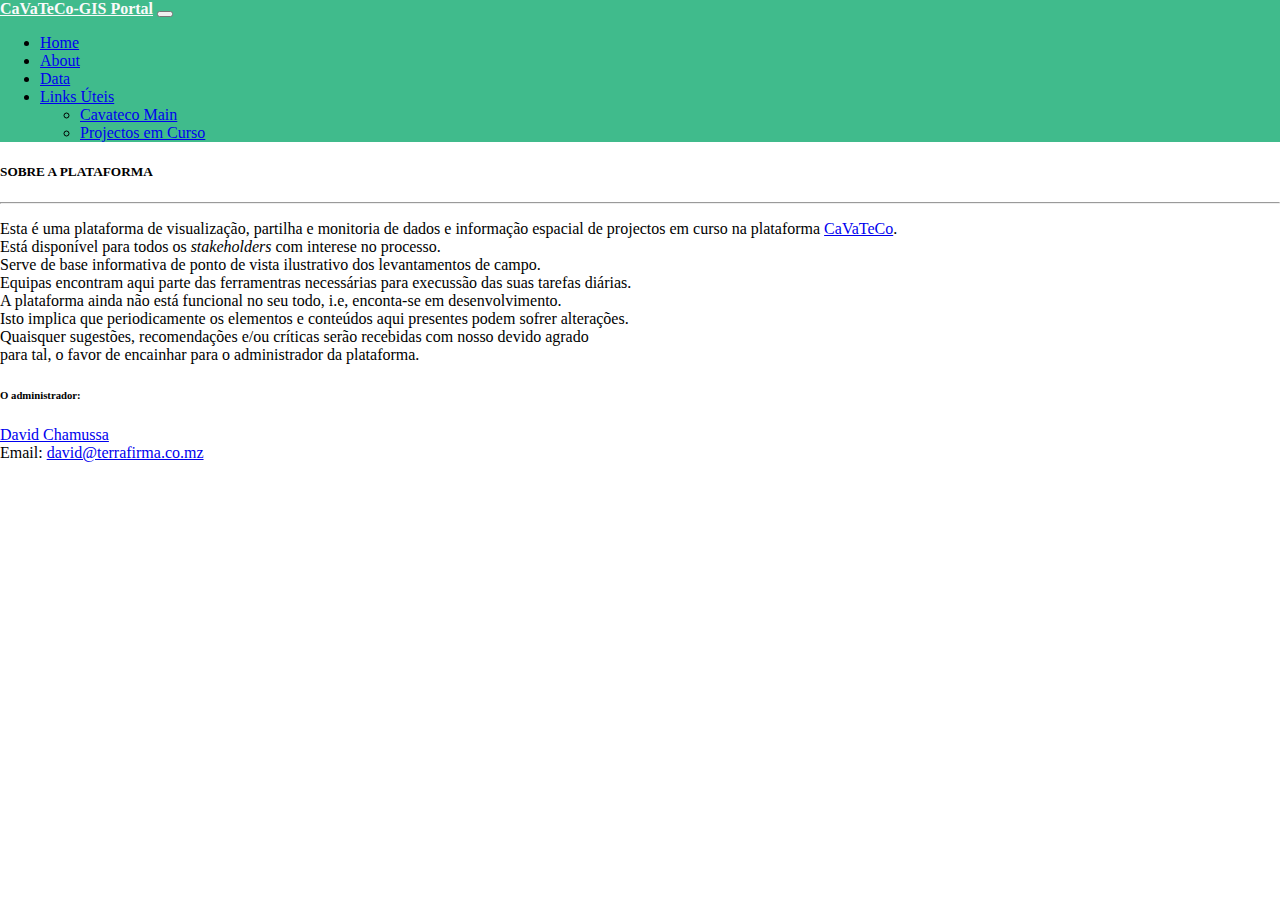
<file: about.html>
<!DOCTYPE html>
<html lang="en">

<head>
    <meta charset="UTF-8" />
    <meta http-equiv="X-UA-Compatible" content="IE=edge" />
    <meta name="viewport" content="width=device-width, initial-scale=1.0" />

    <!-- bootstrap css  -->
    <link href="https://cdn.jsdelivr.net/npm/bootstrap@5.1.1/dist/css/bootstrap.min.css" rel="stylesheet" integrity="sha384-F3w7mX95PdgyTmZZMECAngseQB83DfGTowi0iMjiWaeVhAn4FJkqJByhZMI3AhiU" crossorigin="anonymous">

    <!-- style css  -->
    <link rel="stylesheet" href="./lib/css/style.css" />

    <!-- fontawesome  -->
    <link rel="stylesheet" href="https://cdnjs.cloudflare.com/ajax/libs/font-awesome/5.15.3/css/all.min.css" />

    <title>About | GIS portal</title>
</head>

<body>
    <section id="nav-bar">
        <nav class="navbar navbar-expand-lg navbar-light" style="background-color: #40bb8c">
            <a class="navbar-brand" href="./index.html" style="font-weight: bold; color: #fafafa">CaVaTeCo-GIS Portal</a
        >
        <button
          class="navbar-toggler"
          type="button "
          data-toggle="collapse "
          data-target="#navbarNav "
          aria-controls="navbarNav "
          aria-expanded="false "
          aria-label="Toggle navigation "
        >
          <span class="navbar-toggler-icon"></span>
        </button>
        <div class="collapse navbar-collapse" id="navbarNav ">
          <ul class="navbar-nav">
            <li class="nav-item active">
              <a class="nav-link" href="./index.html"
                >Home</span></a
              >
            </li>
            <li class="nav-item">
              <a class="nav-link" href="./about.html">About<span class="sr-only">(current)</span></a>
            </li>
            <li class="nav-item">
                <a class="nav-link" href="data.html">Data</a>
            </li>
            <li class="nav-item dropdown">
                <a class="nav-link dropdown-toggle" href="#" id="navbarDropdown" role="button" data-bs-toggle="dropdown" aria-expanded="false">
                Links Úteis
              </a>
                <ul class="dropdown-menu" aria-labelledby="navbarDropdown">
                    <li><a class="dropdown-item" href="https://sites.google.com/terrafirma.co.mz/cavateco/cavateco">Cavateco Main</a></li>
                    <li><a class="dropdown-item" href="https://sites.google.com/terrafirma.co.mz/cavateco-resultados">Projectos em Curso</a></li>
                    <!-- <li><hr class="dropdown-divider"></li>
                <li><a class="dropdown-item" href="#">Something else here</a></li> -->
                </ul>
            </li>
            </ul>
            </div>
        </nav>
    </section>

    <section id="about">
        <div class="container">
            <h5 class="text-center my-3"><b>SOBRE A PLATAFORMA</b></h5>
            <hr>
            <p class="text-center">
                Esta é uma plataforma de visualização, partilha e monitoria de dados e informação espacial de projectos em curso na plataforma <a href="https://sites.google.com/terrafirma.co.mz/cavateco/cavateco">CaVaTeCo</a>.<br /> Está disponível para
                todos os
                <italic style="font-style: italic">stakeholders</italic> com interese no processo. <br />Serve de base informativa de ponto de vista ilustrativo dos levantamentos de campo.<br /> Equipas encontram aqui parte das ferramentras necessárias para execussão das suas tarefas diárias.<br
                /> A plataforma ainda não está funcional no seu todo, i.e, enconta-se em desenvolvimento.<br> Isto implica que periodicamente os elementos e conteúdos aqui presentes podem sofrer alterações.
                <br /> Quaisquer sugestões, recomendações e/ou críticas serão recebidas com nosso devido agrado<br /> para tal, o favor de encainhar para o administrador da plataforma.<br />
                <h6>O administrador:</h6>
                <a href="mailto:david@terrafirma.co.mz">David Chamussa</a><br /> Email:
                <a href="mailto:david@terrafirma.co.mz">david@terrafirma.co.mz</a>
            </p>
        </div>
    </section>
</body>

</html>

<!-- jquery  -->
<script src="https://cdnjs.cloudflare.com/ajax/libs/jquery/3.6.0/jquery.min.js " integrity="sha512-894YE6QWD5I59HgZOGReFYm4dnWc1Qt5NtvYSaNcOP+u1T9qYdvdihz0PPSiiqn/+/3e7Jo4EaG7TubfWGUrMQ==" crossorigin=" anonymous "></script>

<script src="https://cdn.jsdelivr.net/npm/bootstrap@5.1.1/dist/js/bootstrap.min.js" integrity="sha384-skAcpIdS7UcVUC05LJ9Dxay8AXcDYfBJqt1CJ85S/CFujBsIzCIv+l9liuYLaMQ/" crossorigin="anonymous"></script>
</file>
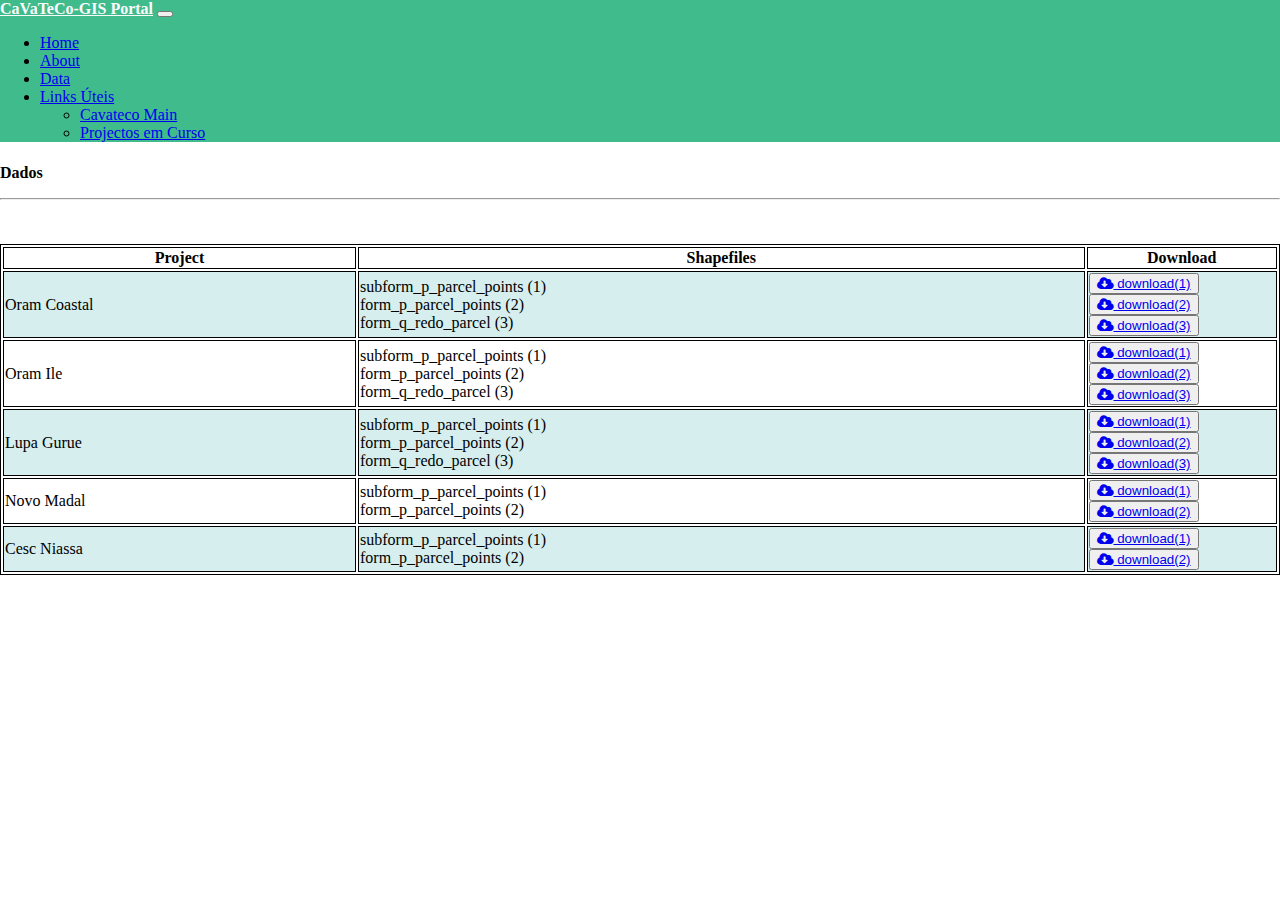
<file: data.html>
<!DOCTYPE html>
<html lang="en">

<head>
    <meta charset="UTF-8" />
    <meta http-equiv="X-UA-Compatible" content="IE=edge" />
    <meta name="viewport" content="width=device-width, initial-scale=1.0" />

    <!-- bootstrap css  -->
    <link href="https://cdn.jsdelivr.net/npm/bootstrap@5.1.1/dist/css/bootstrap.min.css" rel="stylesheet" integrity="sha384-F3w7mX95PdgyTmZZMECAngseQB83DfGTowi0iMjiWaeVhAn4FJkqJByhZMI3AhiU" crossorigin="anonymous" />

    <!-- style css  -->
    <link rel="stylesheet" href="./lib/css/style.css" />

    <!-- fontawesome  -->
    <link rel="stylesheet" href="https://cdnjs.cloudflare.com/ajax/libs/font-awesome/5.15.3/css/all.min.css" />

    <title>Digitizing Team | GIS portal</title>

    <!-- jquery  -->
    <script src="https://cdnjs.cloudflare.com/ajax/libs/jquery/3.6.0/jquery.min.js " integrity="sha512-894YE6QWD5I59HgZOGReFYm4dnWc1Qt5NtvYSaNcOP+u1T9qYdvdihz0PPSiiqn/+/3e7Jo4EaG7TubfWGUrMQ==" crossorigin=" anonymous "></script>

    <!-- DataTables adding interaction  to HTML tables -->
    <link rel="stylesheet" type="text/css" href="https://cdn.datatables.net/1.11.3/css/jquery.dataTables.css">

    <script type="text/javascript" charset="utf8" src="https://cdn.datatables.net/1.11.3/js/jquery.dataTables.js"></script>
    <!-- bootstrap pooper -->
    <script src="https://cdn.jsdelivr.net/npm/@popperjs/core@2.9.3/dist/umd/popper.min.js" integrity="sha384-W8fXfP3gkOKtndU4JGtKDvXbO53Wy8SZCQHczT5FMiiqmQfUpWbYdTil/SxwZgAN" crossorigin="anonymous"></script>
    <script src="https://cdn.jsdelivr.net/npm/bootstrap@5.1.1/dist/js/bootstrap.min.js" integrity="sha384-skAcpIdS7UcVUC05LJ9Dxay8AXcDYfBJqt1CJ85S/CFujBsIzCIv+l9liuYLaMQ/" crossorigin="anonymous"></script>

</head>

<body>
    <section id="nav-bar">
        <nav class="navbar navbar-expand-lg navbar-light" style="background-color: #40bb8c">
            <a class="navbar-brand" href="./index.html" style="font-weight: bold; color: #fafafa">CaVaTeCo-GIS Portal</a
        >
        <button
          class="navbar-toggler"
          type="button "
          data-toggle="collapse "
          data-target="#navbarNav "
          aria-controls="navbarNav "
          aria-expanded="false "
          aria-label="Toggle navigation "
        >
          <span class="navbar-toggler-icon"></span>
        </button>
        <div class="collapse navbar-collapse" id="navbarNav ">
          <ul class="navbar-nav">
            <li class="nav-item active">
              <a class="nav-link" href="./index.html"
                >Home</span></a
              >
            </li>
            <li class="nav-item">
              <a class="nav-link" href="./about.html">About</a>
            </li>
            <li class="nav-item">
                <a class="nav-link" href="data.html">Data<span class="sr-only">(current)</span></a>
            </li>
            <li class="nav-item dropdown">
                <a class="nav-link dropdown-toggle" href="#" id="navbarDropdown" role="button" data-bs-toggle="dropdown" aria-expanded="false">
                Links Úteis
              </a>
                <ul class="dropdown-menu" aria-labelledby="navbarDropdown">
                    <li><a class="dropdown-item" href="https://sites.google.com/terrafirma.co.mz/cavateco/cavateco">Cavateco Main</a></li>
                    <li><a class="dropdown-item" href="https://sites.google.com/terrafirma.co.mz/cavateco-resultados">Projectos em Curso</a></li>
                    <!-- <li><hr class="dropdown-divider"></li>
                <li><a class="dropdown-item" href="#">Something else here</a></li> -->
                </ul>
            </li>
            </ul>
            </div>
        </nav>
    </section>

    <section id="data">
        <div class="container">
            <h5 class="text-center my-3"></h5>
            <p class="text-center">
                <b>Dados</b><br>
                <hr><br><br>
                <table id="tabela_dados" style="width: 100%">
                    <tr>
                        <th>Project</th>
                        <th>Shapefiles</th>
                        <th style="width: 15%">Download</th>
                    </tr>
                    <tr>
                        <td>Oram Coastal</td>
                        <td>
                            subform_p_parcel_points (1)<br /> form_p_parcel_points (2)<br /> form_q_redo_parcel (3)
                        </td>
                        <td>
                            <button type="button" class="btn btn-outline-secondary btn-sm subform">
                  <a
                    href="http://cavateco.terrafirma.co.mz:8090/geoserver/cavateco_oram_coastal/ows?service=WFS&version=1.0.0&request=GetFeature&typeName=cavateco_oram_coastal:subform_p_parcel_points&outputFormat=SHAPE-ZIP"
                    ><i class="fas fa-cloud-download-alt"></i> download(1)</a
                  >
                </button>
                            <button type="button" class="btn btn-outline-secondary btn-sm">
                  <a
                    href="http://cavateco.terrafirma.co.mz:8090/geoserver/cavateco_oram_coastal/ows?service=WFS&version=1.0.0&request=GetFeature&typeName=cavateco_oram_coastal%3Aform_p_parcel&outputFormat=SHAPE-ZIP"
                    ><i class="fas fa-cloud-download-alt"></i> download(2)</a
                  >
                </button>
                            <button type="button" class="btn btn-outline-secondary btn-sm">
                  <a
                    href="http://cavateco.terrafirma.co.mz:8090/geoserver/cavateco_oram_coastal/ows?service=WFS&version=1.0.0&request=GetFeature&typeName=cavateco_oram_coastal%3Aform_q_redo_parcel&outputFormat=SHAPE-ZIP"
                    ><i class="fas fa-cloud-download-alt"></i> download(3)</a
                  >
                </button>
                        </td>
                    </tr>
                    <tr>
                        <td>Oram Ile</td>
                        <td>
                            subform_p_parcel_points (1)<br /> form_p_parcel_points (2)<br /> form_q_redo_parcel (3)
                        </td>
                        <td>
                            <button type="button" class="btn btn-outline-secondary btn-sm subform">
                  <a
                    href="http://cavateco.terrafirma.co.mz:8090/geoserver/cavateco_oram_ile/ows?service=WFS&version=1.0.0&request=GetFeature&typeName=cavateco_oram_ile%3Asubform_p_parcel_points&outputFormat=SHAPE-ZIP"
                    ><i class="fas fa-cloud-download-alt"></i> download(1)</a
                  >
                </button>
                            <button type="button" class="btn btn-outline-secondary btn-sm">
                  <a
                    href="http://cavateco.terrafirma.co.mz:8090/geoserver/cavateco_oram_ile/ows?service=WFS&version=1.0.0&request=GetFeature&typeName=cavateco_oram_ile%3Aform_p_parcel&outputFormat=SHAPE-ZIP"
                    ><i class="fas fa-cloud-download-alt"></i> download(2)</a
                  >
                </button>
                            <button type="button" class="btn btn-outline-secondary btn-sm">
                  <a
                    href="http://cavateco.terrafirma.co.mz:8090/geoserver/cavateco_oram_ile/ows?service=WFS&version=1.0.0&request=GetFeature&typeName=cavateco_oram_ile%3Aform_q_redo_parcel&outputFormat=SHAPE-ZIP"
                    ><i class="fas fa-cloud-download-alt"></i> download(3)</a
                  >
                </button>
                        </td>
                    </tr>
                    <tr>
                        <td>Lupa Gurue</td>
                        <td>
                            subform_p_parcel_points (1)<br /> form_p_parcel_points (2)<br /> form_q_redo_parcel (3)
                        </td>
                        <td>
                            <button type="button" class="btn btn-outline-secondary btn-sm subform">
                  <a
                    href="http://cavateco.terrafirma.co.mz:8090/geoserver/cavateco_nitidae/ows?service=WFS&version=1.0.0&request=GetFeature&typeName=cavateco_lupa_gurue%3Asubform_p_parcel_points&outputFormat=SHAPE-ZIP"
                    ><i class="fas fa-cloud-download-alt"></i> download(1)</a
                  >
                </button>
                            <button type="button" class="btn btn-outline-secondary btn-sm">
                  <a
                    href="http://cavateco.terrafirma.co.mz:8090/geoserver/cavateco_nitidae/ows?service=WFS&version=1.0.0&request=GetFeature&typeName=cavateco_lupa_gurue%3Aform_p_parcel&outputFormat=SHAPE-ZIP"
                    ><i class="fas fa-cloud-download-alt"></i> download(2)</a
                  >
                </button>
                            <button type="button" class="btn btn-outline-secondary btn-sm">
                  <a
                    href="http://cavateco.terrafirma.co.mz:8090/geoserver/cavateco_nitidae/ows?service=WFS&version=1.0.0&request=GetFeature&typeName=cavateco_lupa_gurue%3Aform_q_redo_parcel&outputFormat=SHAPE-ZIP"
                    ><i class="fas fa-cloud-download-alt"></i> download(3)</a
                  >
                </button>
                        </td>
                    </tr>
                    <tr>
                        <td>Novo Madal</td>
                        <td>
                            subform_p_parcel_points (1)<br /> form_p_parcel_points (2)<br />
                        </td>
                        <td>
                            <button type="button" class="btn btn-outline-secondary btn-sm subform">
                  <a
                    href="http://cavateco.terrafirma.co.mz:8090/geoserver/cavateco_novo_madal/ows?service=WFS&version=1.0.0&request=GetFeature&typeName=cavateco_novo_madal%3Asubform_p_parcel_points&outputFormat=SHAPE-ZIP"
                    ><i class="fas fa-cloud-download-alt"></i> download(1)</a
                  >
                </button>
                            <button type="button" class="btn btn-outline-secondary btn-sm">
                  <a
                    href="http://cavateco.terrafirma.co.mz:8090/geoserver/cavateco_novo_madal/ows?service=WFS&version=1.0.0&request=GetFeature&typeName=cavateco_novo_madal%3Aform_p_parcel&outputFormat=SHAPE-ZIP"
                    ><i class="fas fa-cloud-download-alt"></i> download(2)</a
                  >
                </button>
                        </td>
                    </tr>
                    <tr>
                        <td>Cesc Niassa</td>
                        <td>
                            subform_p_parcel_points (1)<br /> form_p_parcel_points (2)<br />
                        </td>
                        <td>
                            <button type="button" class="btn btn-outline-secondary btn-sm subform">
                  <a
                    href="http://cavateco.terrafirma.co.mz:8090/geoserver/cavateco_cesc_niassa/ows?service=WFS&version=1.0.0&request=GetFeature&typeName=cavateco_cesc_niassa%3Asubform_p_parcel_points&outputFormat=SHAPE-ZIP"
                    ><i class="fas fa-cloud-download-alt"></i> download(1)</a
                  >
                </button>
                            <button type="button" class="btn btn-outline-secondary btn-sm">
                  <a
                    href="http://cavateco.terrafirma.co.mz:8090/geoserver/cavateco_cesc_niassa/ows?service=WFS&version=1.0.0&request=GetFeature&typeName=cavateco_cesc_niassa%3Aform_p_parcel&outputFormat=SHAPE-ZIP"
                    ><i class="fas fa-cloud-download-alt"></i> download(2)</a
                  >
                </button>
                        </td>
                    </tr>
                </table>
            </p>
        </div>
    </section>
</body>

</html>

<script>
    $(".subform").on("click", function() {
        alert("Alerta de descarga de dados!!!");
    });

    // $(document).ready(function() {
    //     $('#tabela_dados').DataTable({
    //         // searching: false,
    //         // ordering: true,
    //         select: true
    //     });
    // });
</script>
</file>
<file: lib/css/style.css>
body {
    margin: 0;
    padding: 0;
}

#map {
    width: 100%;
    height: calc(100vh - 58px);
}

.layer-title {
    font-weight: 600;
    font-size: 1.2rem;
    line-height: 20px;
    color: #40bb8c;
    margin-bottom: 3px;
}

.layer-card {
    background-color: #fafafa;
    box-shadow: 0px 0px 4px rgba(0, 0, 0, 0.5);
    padding: 10px;
    margin: 10px 0px;
    border-radius: 5px;
    position: relative;
}

.layer-card:hover {
    background-color: #f5f4ec;
}

.list-group-item:hover {
    background-color: #fcfcfc;
}

.metrics_card {
    margin-right: 0.25rem;
}

.metrics_card:hover {
    background-color: #f5f4ec;
}

.sidebar_toggler:hover {
    background-color: #c7b107;
}

.left-sidebar {
    /* height: calc(100vh - 72px);
      overflow-y: auto;
      padding-bottom: 80px;
      box-shadow: 5px 0px 5px 0px rgba(69, 67, 69, 0.63);
      z-index: 1000; */
}

#sidebar {
    position: relative;
    padding: 10px;
    background-color: #f0f0f0;
}

.img-fluid {
    border-radius: 5px;
}

.legend {
    position: absolute;
    bottom: 30px;
    right: 40px;
    background-color: #ffffff;
    padding: 1rem;
    transition: margin-right 0.55s;
    max-width: 150px;
    max-height: 400px;
    overflow-y: auto;
}

.map-coordinate {
    padding: 10px 20px;
    color: #ffffff;
    border-radius: 5px;
    background-color: #40bb8c;
    position: absolute;
    bottom: 5px;
    left: 50%;
    transform: translate(-50%, 0);
}

.map-coordinate:hover {
    background-color: rgb(170, 207, 255);
    color: rgb(0, 0, 0);
}

.leaflet-control-attribution {
    background-color: red;
}

.basic-functions {
    position: absolute;
    bottom: 50px;
    left: 10px;
}

.basic-functions .btns {
    position: relative;
    width: 35px;
    height: 35px;
    background-color: #ffffff;
    margin: 1px;
    padding: 5px;
    border-radius: 3px;
    box-shadow: 1px 1px 3px 0px rgba(0, 0, 0, 0.73);
}

.basic-functions .fas {
    font-size: 1.2rem;
    position: absolute;
    top: 50%;
    left: 50%;
    transform: translate(-50%, -50%);
}

.leaflet-popup-content {
    width: fit-content;
    height: fit-content;
    text-align: center;
    margin: auto;
}

.leaflet-popup-content-wrapper {
    border: 1px solid rgb(64, 187, 140);
    border-radius: 5px;
}

.image {
    border-radius: 4px;
}


/* tabela de dados data.html */

table,
th,
td {
    border: 1px solid black;
}

tr:nth-child(even) {
    background-color: #d6eeee;
}


/* spiner css */

.loader {
    border: 16px solid #f3f3f3;
    border-radius: 50%;
    border-top: 10px solid #c6dbef;
    border-bottom: 10px solid #9ecae1;
    border-left: 10px solid #9ecae1;
    border-right: 10px solid #9ecae1;
    width: 10px;
    height: 10px;
    padding: 100px;
    -webkit-animation: spin 2s linear infinite;
    /* Safari */
    animation: spin 2s linear infinite;
    display: block;
    margin-top: auto;
    margin-left: auto;
    margin-right: auto;
    margin-bottom: auto;
}


/* Safari */

@-webkit-keyframes spin {
    0% {
        -webkit-transform: rotate(0deg);
    }
    100% {
        -webkit-transform: rotate(360deg);
    }
}

@keyframes spin {
    0% {
        transform: rotate(0deg);
    }
    100% {
        transform: rotate(360deg);
    }
}

#spiner_div {
    position: absolute;
    top: 50%;
    transform: translate(0, -50%);
    padding: 10px;
    left: 50%;
}


/* end spinner */

.query_div {
    padding: 6px 8px;
    font: 14px/16px Arial, Helvetica, sans-serif;
    background: rgb(199, 46, 46);
    /* background: rgba(255, 0, 0, 0.8); */
    box-shadow: 0 0 15px rgba(0, 0, 0, 0.2);
    border-radius: 5px;
    width: 160px;
    height: 300px;
}
</file>
